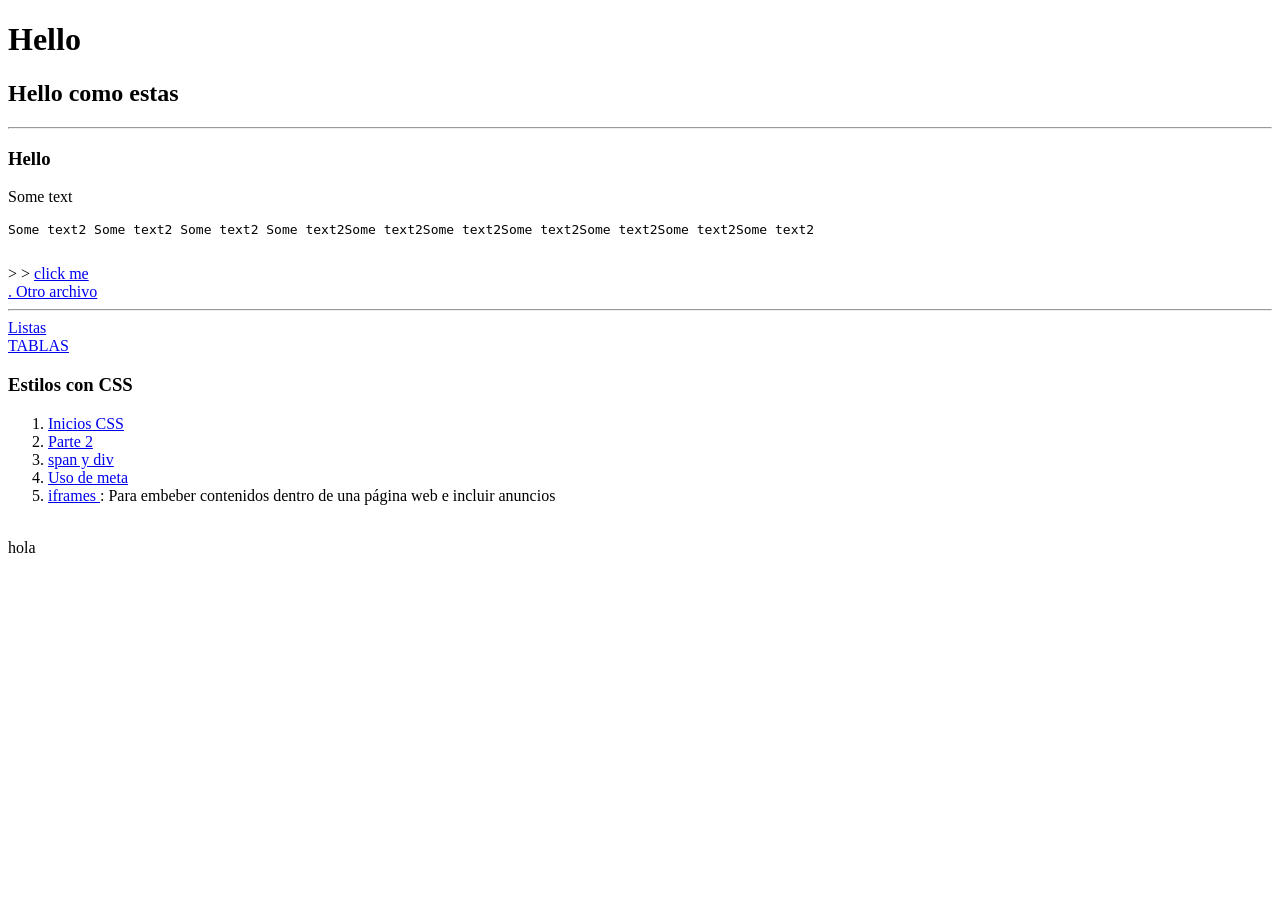
<file: HTML/index.html>
<!DOCTYPE html>
<html> 
    <head> 
        <title> INDEX HTML </title>
    <body>
        <h1>Hello</h1>
        <h2>Hello como estas</h2>
        
		<hr> <!-- esto hace una linea recta horizontal-->
		
        <h3>Hello</h3>
        <p>Some text</p>
        <!--dsdf-->
        <pre>Some text2 Some text2 Some text2 Some text2Some text2Some text2Some text2Some text2Some text2Some text2
        </pre>

        <!--Anchor-->>
        <!--href hyper reference-->>
        <a href="https://www.google.com/?hl=es"
            target = "b"
            title = "Esto te lleva a google"
            > click me
        </a>
        <!--target si no existe no se abre una nueva ventana-->
        <br> <!--Es necesario poner este salto de línea o ambos vinculos se fusionarán y solo funcionará el primero-->
        <a href="lyrysc.html"
            target = "b"
            title = "Esto te lleva al otro archivo de canciones"
            > . Otro archivo
        </a>
		<hr>
		
		
		<a
			href = "listas.html"
			target = "_blank"
			title = "esto te lleva a otra página de listas en htm\"
			> Listas
		</a>
		<br>
		<a
			href = "tablas.html"
			target = "_self"
			title = "Tablas"
			> TABLAS
		</a>
		<br>
		
		
		<h3> Estilos con CSS</h3>
		<ol>
			<li>
				<a
					href = "CSS/Inicios.html"
					target = "_self"
					title = "Inicios CSS"
					> Inicios CSS
				</a>
			</li>
			
			<li>
				<a
					href = "index.html"
					title = "Parte 2"
					target = "_self"
					> Parte 2
				</a>
			</li>
			
			<li>
				<a
					href = "CSS/span_div.html"
					title = "Para ver la aplicación de span y div en html"
					target = "_self"
					> span y div
				</a>
			</li>
			
			<li>
				<a
					href = "CSS/meta.html"
					title = "Uso de meta"
					target = "_self"
					> Uso de meta
				</a>
			</li>
			<li>
				<a
					href = "iframes.html"
					title = "Uso de iframes para embeber contenido y hacer anuncios"
					target = "_self"
					> iframes
				</a>: Para embeber contenidos dentro de una página web e incluir anuncios
			</li>
			
		</ol>
		
		
		<br>
		<a>hola</a>

    </body>
</html>
</file>
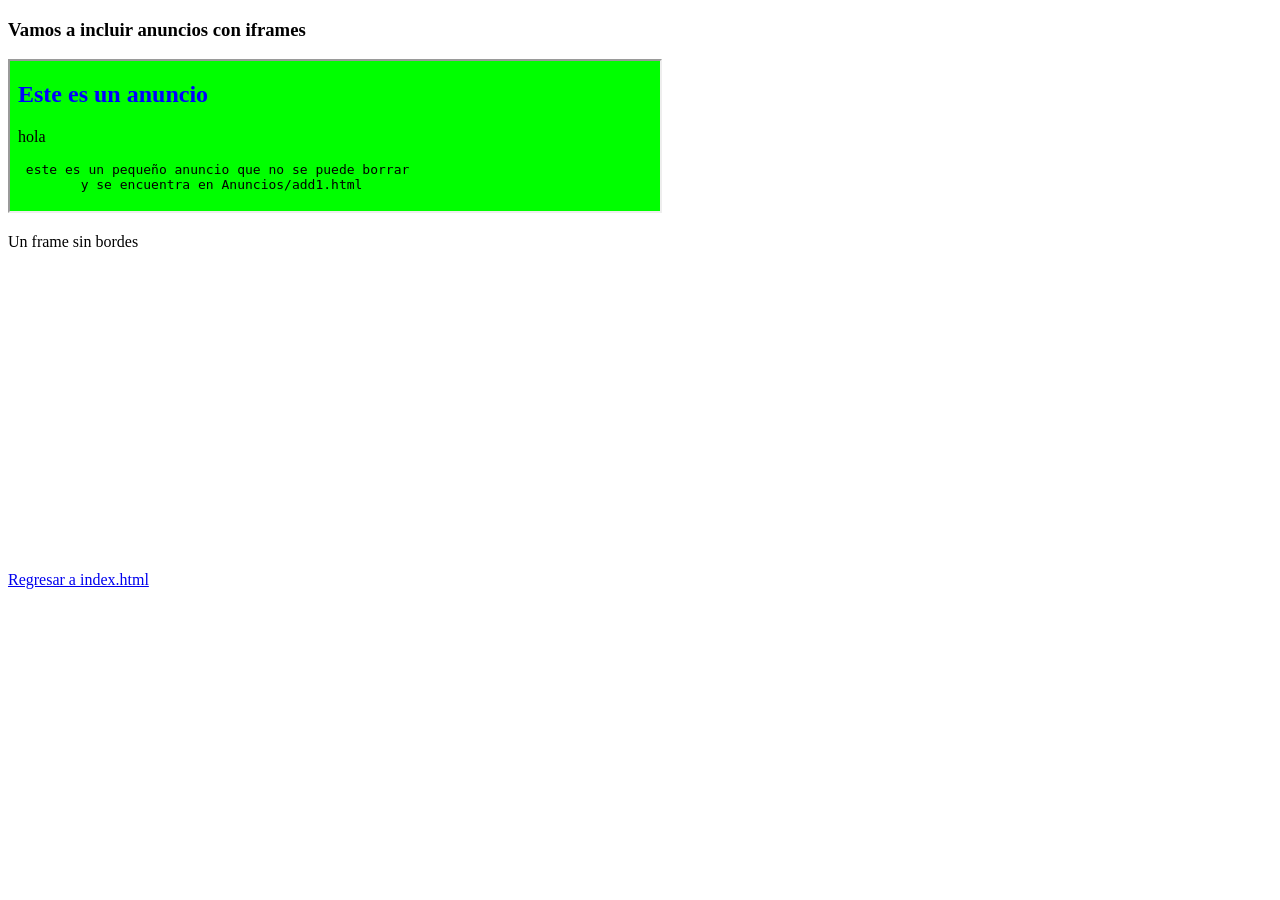
<file: HTML/iframes.html>
<!DOCTYPE html>

<html>

<head>
	<title> IFRAMES </title>
</head>

<body>
	<h3> Vamos a incluir anuncios con iframes </h3>
	
	<iframe src = "Anuncios/add1.html" width = "650" height = "150"></iframe>
	<br>
	
	<p> Un frame sin bordes </p>
	<iframe style = "border:0" src = "https://www.bing.com" width = "400" height = "300"></iframe>
	<br>
	
	<a
		href = "index.html"
		title = "Esto te llevará de vuelta a index"
		target = "_self"
		> Regresar a index.html
	</a>
	
</body>

</html>
</file>
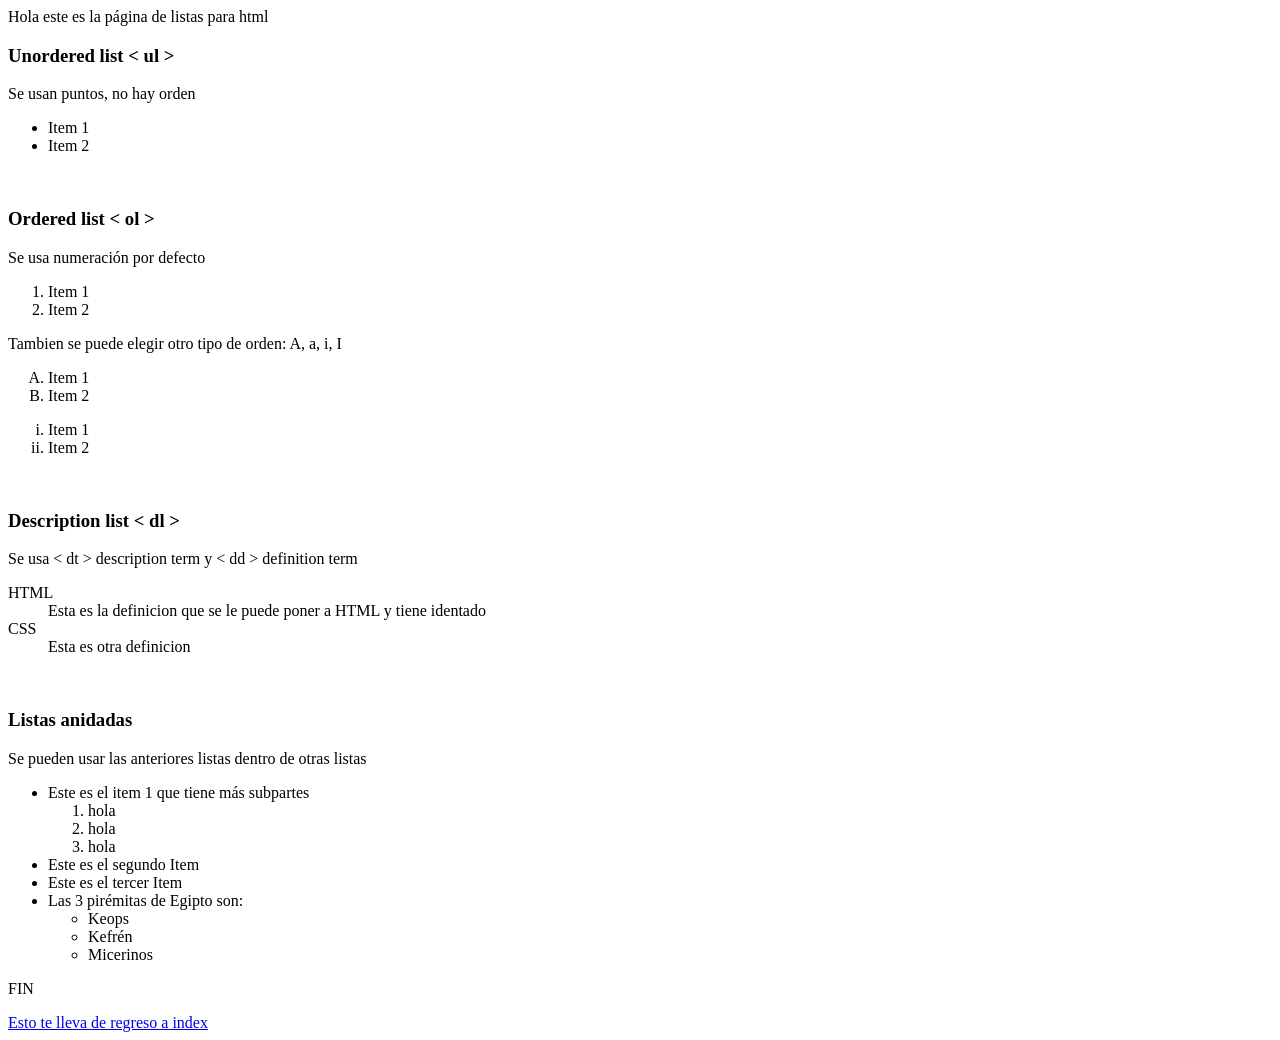
<file: HTML/listas.html>
<!DOCTYPE html>
<html>
	<title>
		Listas xd
	</title>
	
	<!-- desde aca comienza el contenido -->
	<a>
	Hola este es la página de listas para html
	</a>
	
	<h3> Unordered list &lt ul &gt </h3>
	<p> Se usan puntos, no hay orden </p>
	<ul>
		<li> Item 1 </li>
		<li> Item 2 </li>
	</ul>
	<br>
	
	
	<h3> Ordered list &lt ol &gt</h3>
	<p> Se usa numeración por defecto</p>
	<ol>
		<li> Item 1 </li>
		<li> Item 2 </li>
	</ol>
	<p> Tambien se puede elegir otro tipo de orden: A, a, i, I</p>
	<ol type="A">
		<li> Item 1 </li>
		<li> Item 2 </li>
	</ol>
	<ol type="i">
		<li> Item 1 </li>
		<li> Item 2 </li>
	</ol>
	<br>
	
	
	<h3> Description list &lt dl &gt</h3>
	<p> Se usa &lt dt &gt description term y &lt dd &gt definition term </p>
	<dl>
		<dt>HTML</dt>
			<dd> Esta es la definicion que se le puede poner a HTML y tiene identado</dd>
		<dt>CSS</dt>
			<dd> Esta es otra definicion</dd>
	</dl>
	<br>
	
	
	<h3> Listas anidadas </h3>
	<p> Se pueden usar las anteriores listas dentro de otras listas</p>
	<ul type = "A">
		<li> Este es el item 1 que tiene más subpartes </li>
			<ol>
				<li>hola</li>
				<li>hola</li>
				<li>hola</li>
			</ol>
		<li> Este es el segundo Item </li>
		<li> Este es el tercer Item </li>
		<li> Las 3 pirémitas de Egipto son: </li>
			<ul>
				<li> Keops </li>
				<li> Kefrén </li>
				<li> Micerinos </li>
			</ul>
		
	</ul>
	<p> FIN </p>
	
	
	<!-- Note que se usa _self, que hace que no se abra una nueva ventana-->
	
	<a
		href = "index.html"
		target = "_self"
		title = "INDEX"
		> Esto te lleva de regreso a index
	</a>
</html>
</file>
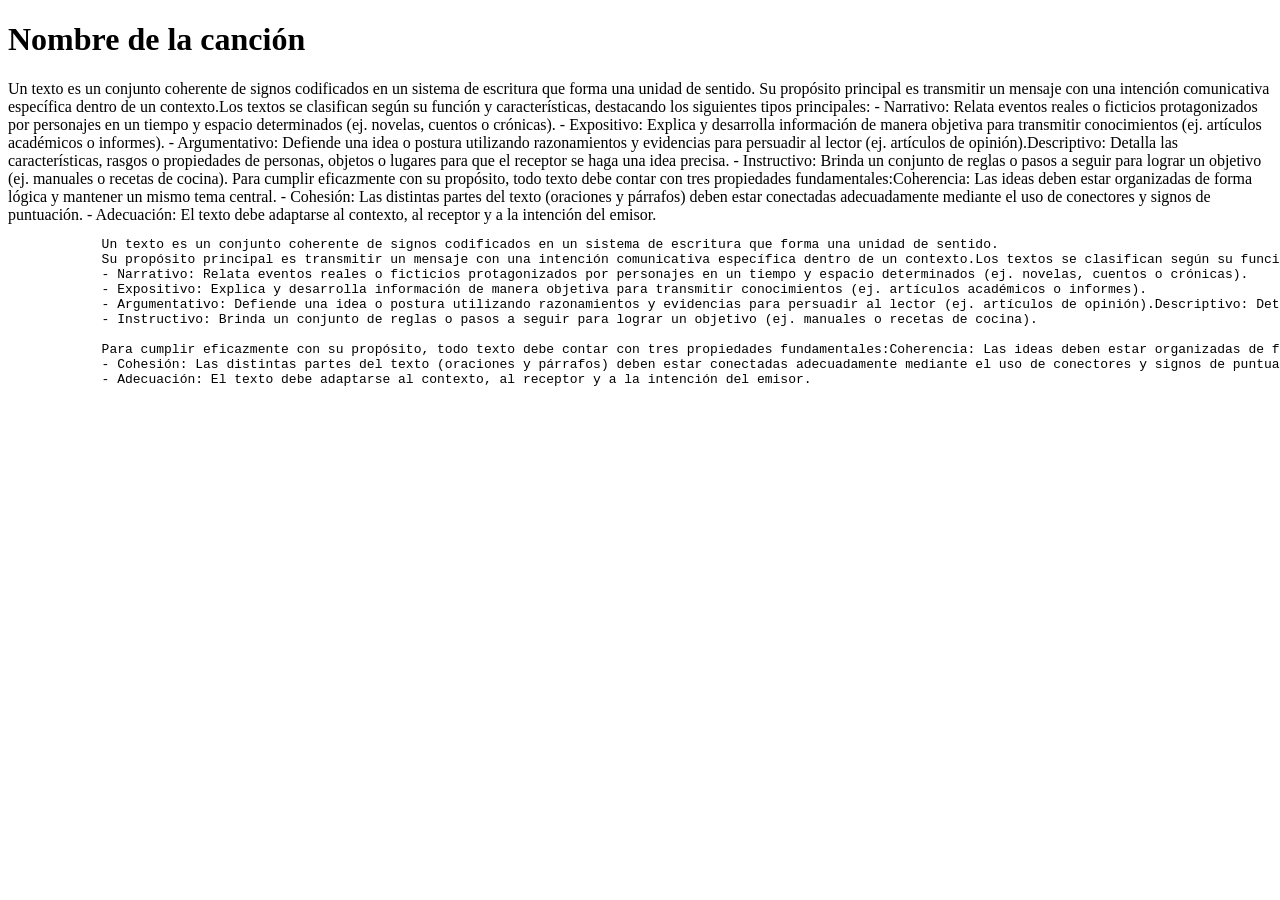
<file: HTML/lyrysc.html>
<!DOCTYPE html>
<html>
    <head>
        <title>Titulo de la página</title>
    </head>
    <body>
        <h1>Nombre de la canción</h1>
        <p1>
            Un texto es un conjunto coherente de signos codificados en un sistema de escritura que forma una unidad de sentido. 
            Su propósito principal es transmitir un mensaje con una intención comunicativa específica dentro de un contexto.Los textos se clasifican según su función y características, destacando los siguientes tipos principales:
            - Narrativo: Relata eventos reales o ficticios protagonizados por personajes en un tiempo y espacio determinados (ej. novelas, cuentos o crónicas).
            - Expositivo: Explica y desarrolla información de manera objetiva para transmitir conocimientos (ej. artículos académicos o informes).
            - Argumentativo: Defiende una idea o postura utilizando razonamientos y evidencias para persuadir al lector (ej. artículos de opinión).Descriptivo: Detalla las características, rasgos o propiedades de personas, objetos o lugares para que el receptor se haga una idea precisa.
            - Instructivo: Brinda un conjunto de reglas o pasos a seguir para lograr un objetivo (ej. manuales o recetas de cocina).
            
            Para cumplir eficazmente con su propósito, todo texto debe contar con tres propiedades fundamentales:Coherencia: Las ideas deben estar organizadas de forma lógica y mantener un mismo tema central.
            - Cohesión: Las distintas partes del texto (oraciones y párrafos) deben estar conectadas adecuadamente mediante el uso de conectores y signos de puntuación.
            - Adecuación: El texto debe adaptarse al contexto, al receptor y a la intención del emisor.
        </p1>
        <!--Predifined text-->
        <pre>
            Un texto es un conjunto coherente de signos codificados en un sistema de escritura que forma una unidad de sentido. 
            Su propósito principal es transmitir un mensaje con una intención comunicativa específica dentro de un contexto.Los textos se clasifican según su función y características, destacando los siguientes tipos principales:
            - Narrativo: Relata eventos reales o ficticios protagonizados por personajes en un tiempo y espacio determinados (ej. novelas, cuentos o crónicas).
            - Expositivo: Explica y desarrolla información de manera objetiva para transmitir conocimientos (ej. artículos académicos o informes).
            - Argumentativo: Defiende una idea o postura utilizando razonamientos y evidencias para persuadir al lector (ej. artículos de opinión).Descriptivo: Detalla las características, rasgos o propiedades de personas, objetos o lugares para que el receptor se haga una idea precisa.
            - Instructivo: Brinda un conjunto de reglas o pasos a seguir para lograr un objetivo (ej. manuales o recetas de cocina).
            
            Para cumplir eficazmente con su propósito, todo texto debe contar con tres propiedades fundamentales:Coherencia: Las ideas deben estar organizadas de forma lógica y mantener un mismo tema central.
            - Cohesión: Las distintas partes del texto (oraciones y párrafos) deben estar conectadas adecuadamente mediante el uso de conectores y signos de puntuación.
            - Adecuación: El texto debe adaptarse al contexto, al receptor y a la intención del emisor.
        </pre>
    </body>
</html>
</file>
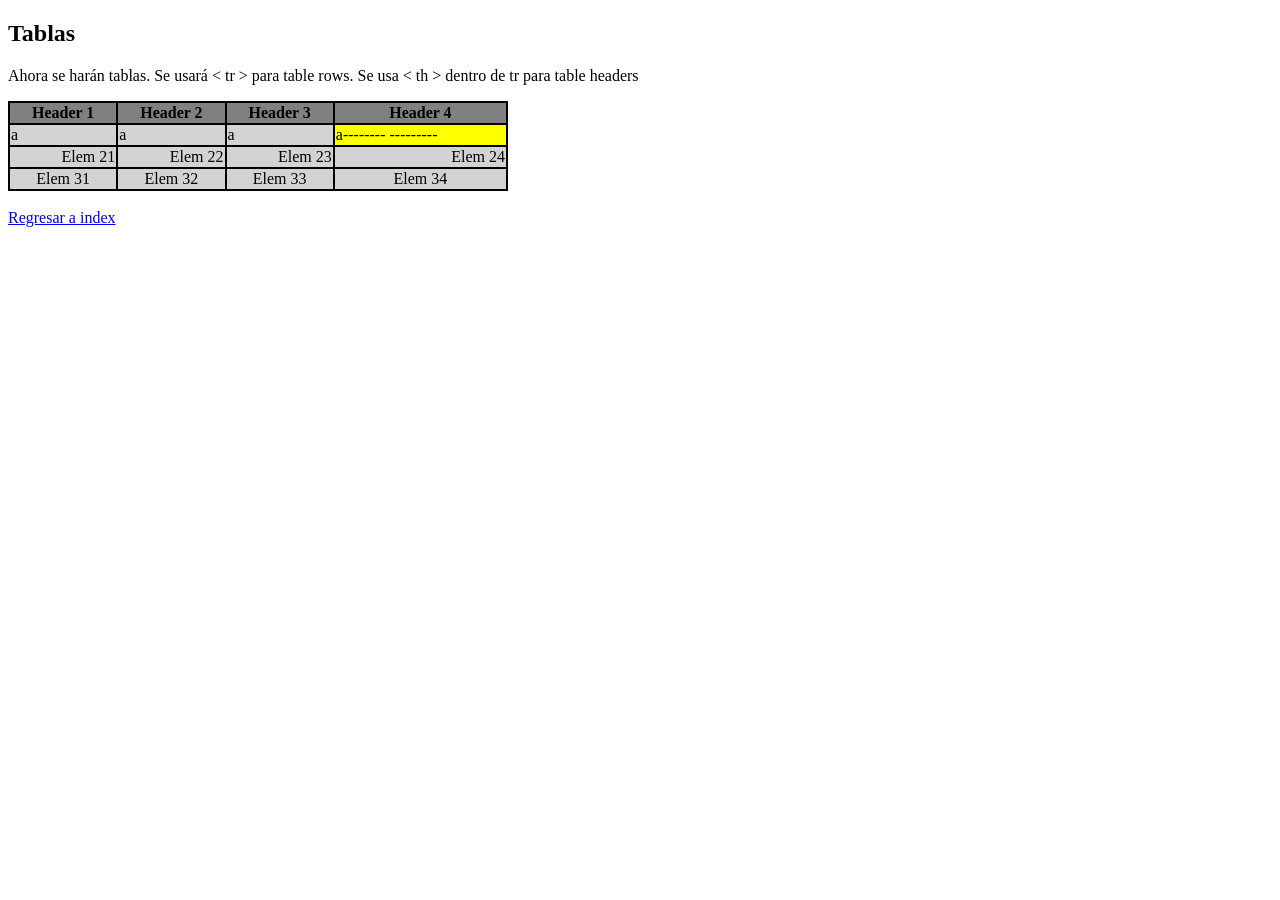
<file: HTML/tablas.html>
<!DOCTYPE html>
<html>
	<title> TABLAS </title>
	<h2> Tablas </h2>
	<p> Ahora se harán tablas. Se usará &lt tr &gt para table rows. Se usa &lt th &gt dentro de tr para table headers</p>
		
	<table bgcolor = "black" width = "500"> <!-- este es el fondo de la tabla -->
		<tr bgcolor = "grey">
			<th>Header 1</th>
			<th>Header 2</th>
			<th>Header 3</th>
			<th>Header 4</th>
		</tr>
		
		<tr bgcolor = "lightgrey">
			<td>a</td>
			<td>a</td>
			<td>a</td>
			<td bgcolor = "yellow">a-------- ---------</td>
		</tr>
		
		<tr bgcolor = "lightgrey" align = "right">
			<td>Elem 21</td>
			<td>Elem 22</td>
			<td>Elem 23</td>
			<td>Elem 24</td>
		</tr>
		
		<tr bgcolor = "lightgrey" align = "center">
			<td>Elem 31</td>
			<td>Elem 32</td>
			<td>Elem 33</td>
			<td>Elem 34</td>
		</tr>
		
	</table>
	
	<br>
	<!-- Fin -->
	<a
		href = "index.html"
		target = "_self"
		title = "Esto te lleva a inicio"
		> Regresar a index
	</a>
	
</html>
</file>
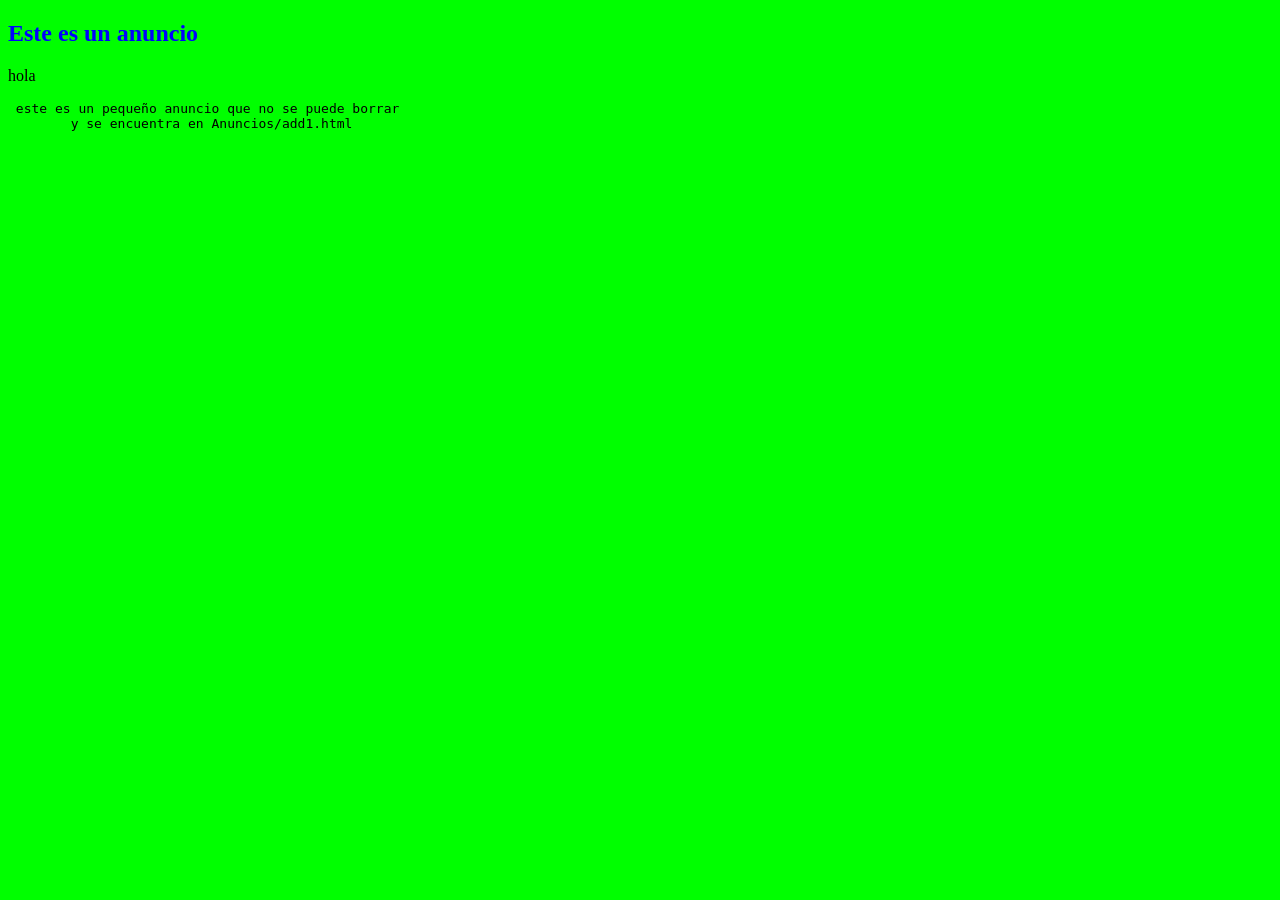
<file: HTML/Anuncios/add1.html>
<!DOCTYPE html>
<html>

<head>
	<style>
	body{
		background-color : lime
	}
	h2{
		color : blue
		
	}
	</style>
</head>

<body>
	<h2> Este es un anuncio </h2>
	<p>hola</p>
	<pre> este es un pequeño anuncio que no se puede borrar
	y se encuentra en Anuncios/add1.html</pre>
	
</body>

</html>
</file>
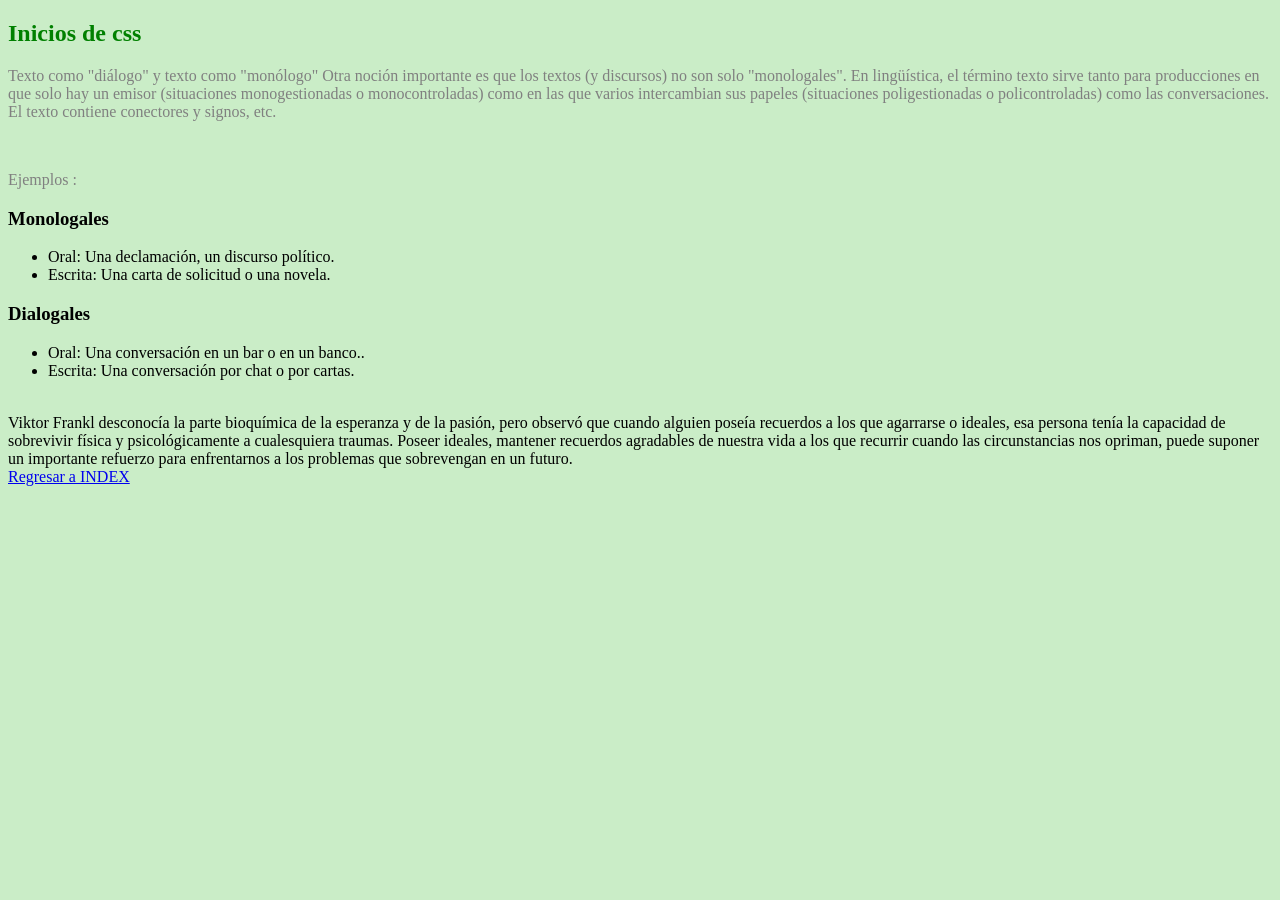
<file: HTML/CSS/Inicios.html>
<!DOCTYPE html>

<html>
<head>
	<title> Inicios CSS </title>
	<meta charset="utf-8">
	<link rel = "stylesheet" href = "style1.css">
	<link rel="icon" href="images/check-icon.ico"><!-- type="image/x-icon" /> -->
</head>

<!--
Para dar estilos al texto o a fondos se usa style = "[aca va la informacion]"
Hay 3 formas de asignar estilos:
- Inline:
	Poner atributos a cada línea, como por ejemplo
	<h2 style = "color:Green"> Inicios de css </h2>
	Note que se usa ":"
	
- Internal:
	Usando <style> en la cabezera de la página (sección <head></head>).
	Al hacer esto se definen las propiedades para todos los contenedores que existen en la página, por consiguiente, no se necesita definir los 
	estilos en cada línea nuevamente, solo se dejan vacías porque ya se definieron en el principio. Por ejemplo
	<style>
		body {
			background-color: #caedc7;
		}
		h2 {
			color : Green
		}
		p{
			color : Gray
		}
	</style>
	Note que se usa {} y también ":"
	
- External
	Se hace con CSS. La mejor opción.
	Se copiará todo lo que está DENTRO el contenedor <style> en el nuevo archivo css. En la página HTML se hace:
	<link rel = "stylesheet" href = "[nombre del archivo con el estilo].css">
	



Formas de poner colores INLINE
- style = "background-color:black"
- style = "background-color:rgb(140, 210, 214)"
- style = "background-color:#caedc7"


--->

<body>
	<h2> Inicios de css </h2>
	<p>
	Texto como "diálogo" y texto como "monólogo"
	Otra noción importante es que los textos (y discursos) no son solo "monologales". En lingüística, el término texto sirve tanto para producciones en que solo hay un emisor (situaciones monogestionadas o monocontroladas) como en las que varios intercambian sus papeles (situaciones poligestionadas o policontroladas) como las conversaciones. El texto contiene conectores y signos, etc.
	</p>
	<br>
	<p>Ejemplos :</p>
	
	<!-- tipos?-->
	<h3>Monologales</h3>
	<ul>
		<li>Oral: Una declamación, un discurso político.</li>
		<li>Escrita: Una carta de solicitud o una novela.</li>
	</ul>
	
	<h3>Dialogales</h3>
	<ul>
		<li>Oral: Una conversación en un bar o en un banco..</li>
		<li>Escrita: Una conversación por chat o por cartas.</li>
	</ul>
	
	<br>
	
	<p1>
	Viktor Frankl desconocía la parte bioquímica de la esperanza y de la pasión, pero observó que cuando alguien poseía recuerdos a los que agarrarse o ideales, esa persona
	tenía la capacidad de sobrevivir física y psicológicamente a cualesquiera traumas. Poseer ideales, mantener recuerdos agradables de nuestra vida a los que recurrir cuando las
	circunstancias nos opriman, puede suponer un importante refuerzo para enfrentarnos a los problemas que sobrevengan en un futuro.
	</p1>
	<br>
	
	<a
		href = "../index.html"
		target = "_self"
		title = "Esto te llevará a index"
		> Regresar a INDEX
	</a>
	
</body>

	
</html>
</file>
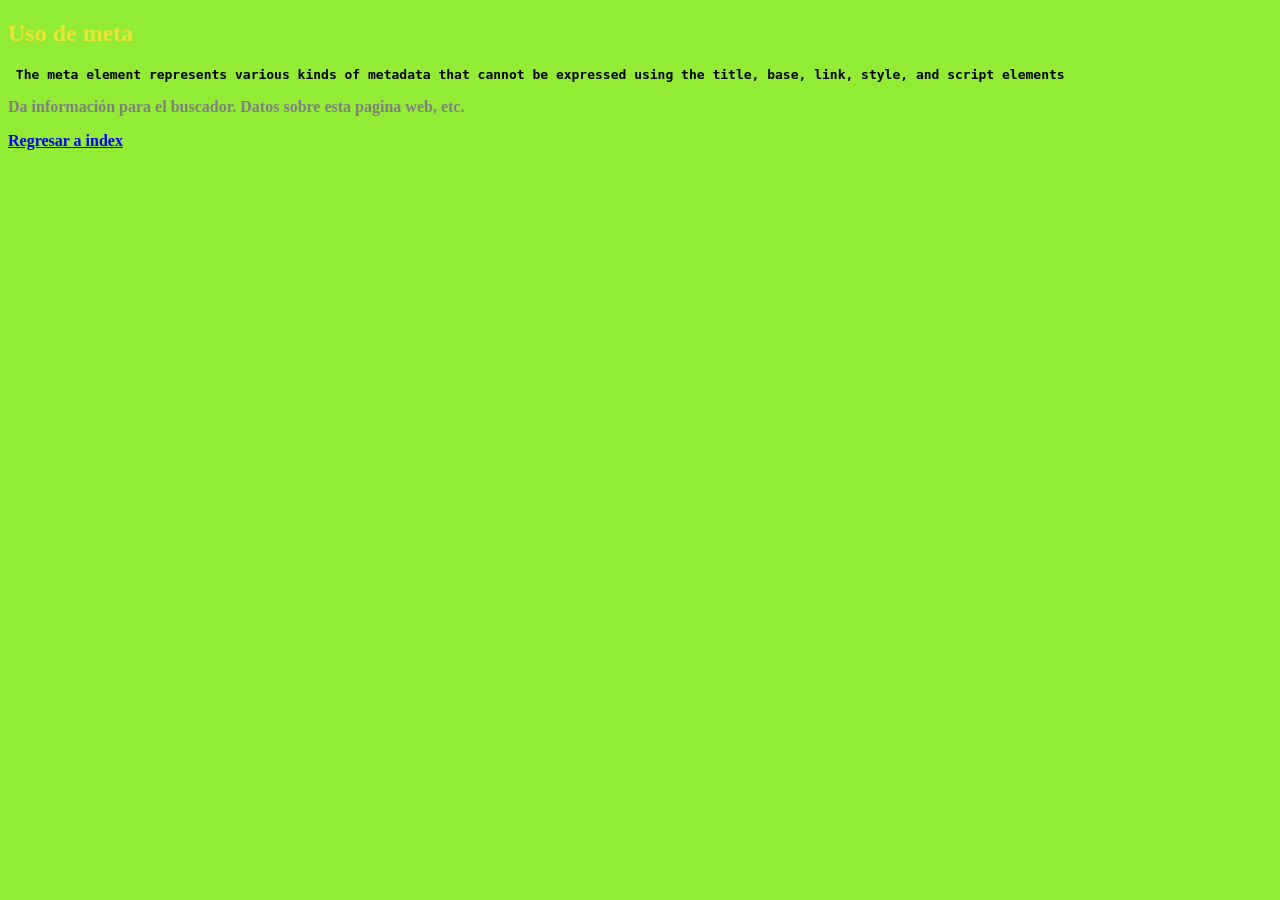
<file: HTML/CSS/meta.html>
<!DOCTYPE html>
<html>

<head>
	<title> Uso de meta </title>
	<title>My first website</title>
	<meta charset="UTF-8">
	<meta name="description" content="Free HTM">
	<meta name="keywords" content="HTML, tutor">
	<meta name="author" content="Miguel An MoVi">
	<meta name="viewport" content="content="width=devic">
	<meta http-equiv="refresh" content="2">
	<!-- <link rel = "stylesheet" href = "style1.css">-->
	<style>
		body {
			background-color: #92eb34;
		}
		h2 {
			color : #ebe534
		}
		p{
			color : Gray
		}
	</style>
</head>

<body>
	<h2> <b> Uso de meta <b> </h2>
	<pre> The meta element represents various kinds of metadata that <b>cannot be expressed using</b> the title, base, link, style, and script elements </pre>
	
	<p> Da información para el buscador. Datos sobre esta pagina web, etc. </p>
	<a
		href = "../index.html"
		title = "Esto te llevará de vuelta a index.html"
		target = "_self"
		> Regresar a index
	</a>
	
</body>

</html>
</file>
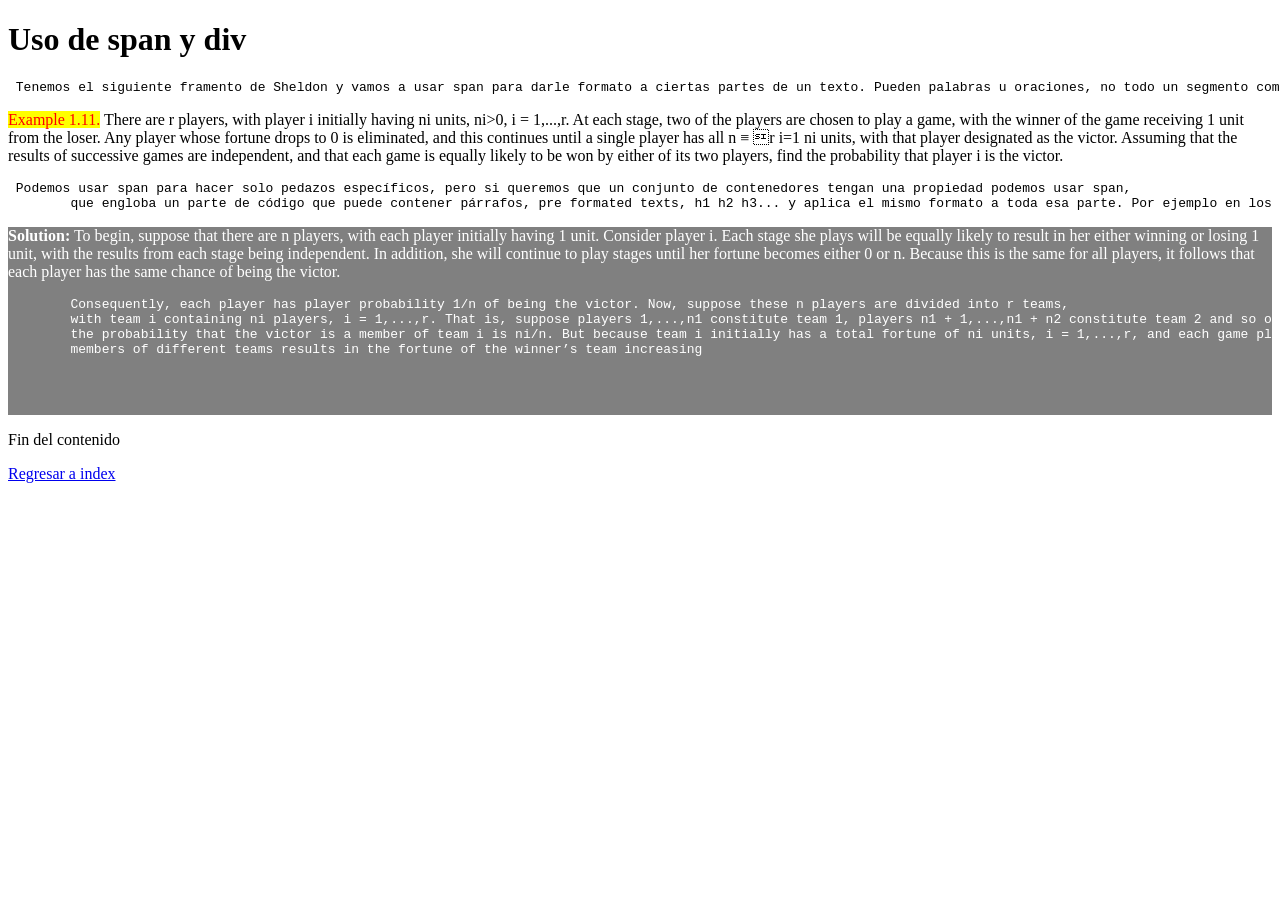
<file: HTML/CSS/span_div.html>
<!DOCTYPE html>
<html>

<head>
	<title> Span y div </title>
	<meta charset="utf-8">
	<!-- <link rel = "stylesheet" href = "style1.css"> -->
</head>

<body>
	<h1> Uso de span y div </h3>
	<pre> Tenemos el siguiente framento de Sheldon y vamos a usar span para darle formato a ciertas partes de un texto. Pueden palabras u oraciones, no todo un segmento como un párrafo</pre>
	<p>
	<span style = "color:red; background-color:yellow">Example 1.11.</span> There are r players, with player i initially having ni units, ni>0, i =
	1,...,r. At each stage, two of the players are chosen to play a game, with the winner
	of the game receiving 1 unit from the loser. Any player whose fortune drops to 0 is
	eliminated, and this continues until a single player has all n ≡ r
	i=1 ni units, with that player designated as the victor. Assuming that the results of successive games are independent, and that each game is equally likely to be won by either of its two players,
	find the probability that player i is the victor.
	</p>
	
	<pre> Podemos usar span para hacer solo pedazos específicos, pero si queremos que un conjunto de contenedores tengan una propiedad podemos usar span,
	que engloba un parte de código que puede contener párrafos, pre formated texts, h1 h2 h3... y aplica el mismo formato a toda esa parte. Por ejemplo en los dos siguientes párrafos</pre>
	<!-- USO DE DIV--->
	
	<div style = "color:white; background-color:gray">
	<p>
	<b>Solution:</b> To begin, suppose that there are n players, with each player initially having 1 unit. Consider player i. Each stage she plays will be equally likely to
	result in her either winning or losing 1 unit, with the results from each stage being independent. In addition, she will continue to play stages until her fortune becomes
	either 0 or n. Because this is the same for all players, it follows that each player has the same chance of being the victor. 
	</pre>
	<pre>
	Consequently, each player has player probability 1/n of being the victor. Now, suppose these n players are divided into r teams,
	with team i containing ni players, i = 1,...,r. That is, suppose players 1,...,n1 constitute team 1, players n1 + 1,...,n1 + n2 constitute team 2 and so on. Then
	the probability that the victor is a member of team i is ni/n. But because team i initially has a total fortune of ni units, i = 1,...,r, and each game played by
	members of different teams results in the fortune of the winner’s team increasing 
	</p>
	</div>
	
	<p>Fin del contenido </p>
	
	<a
		href = "../index.html"
		title = "Regresar a index.html"
		target = "_self"
		> Regresar a index
	</a>
	
	
</body>

</html>
</file>
<file: HTML/CSS/style1.css>
body {
	background-color: #caedc7;
}
h2 {
	color : Green
}
p{
	color : Gray
}
</file>
